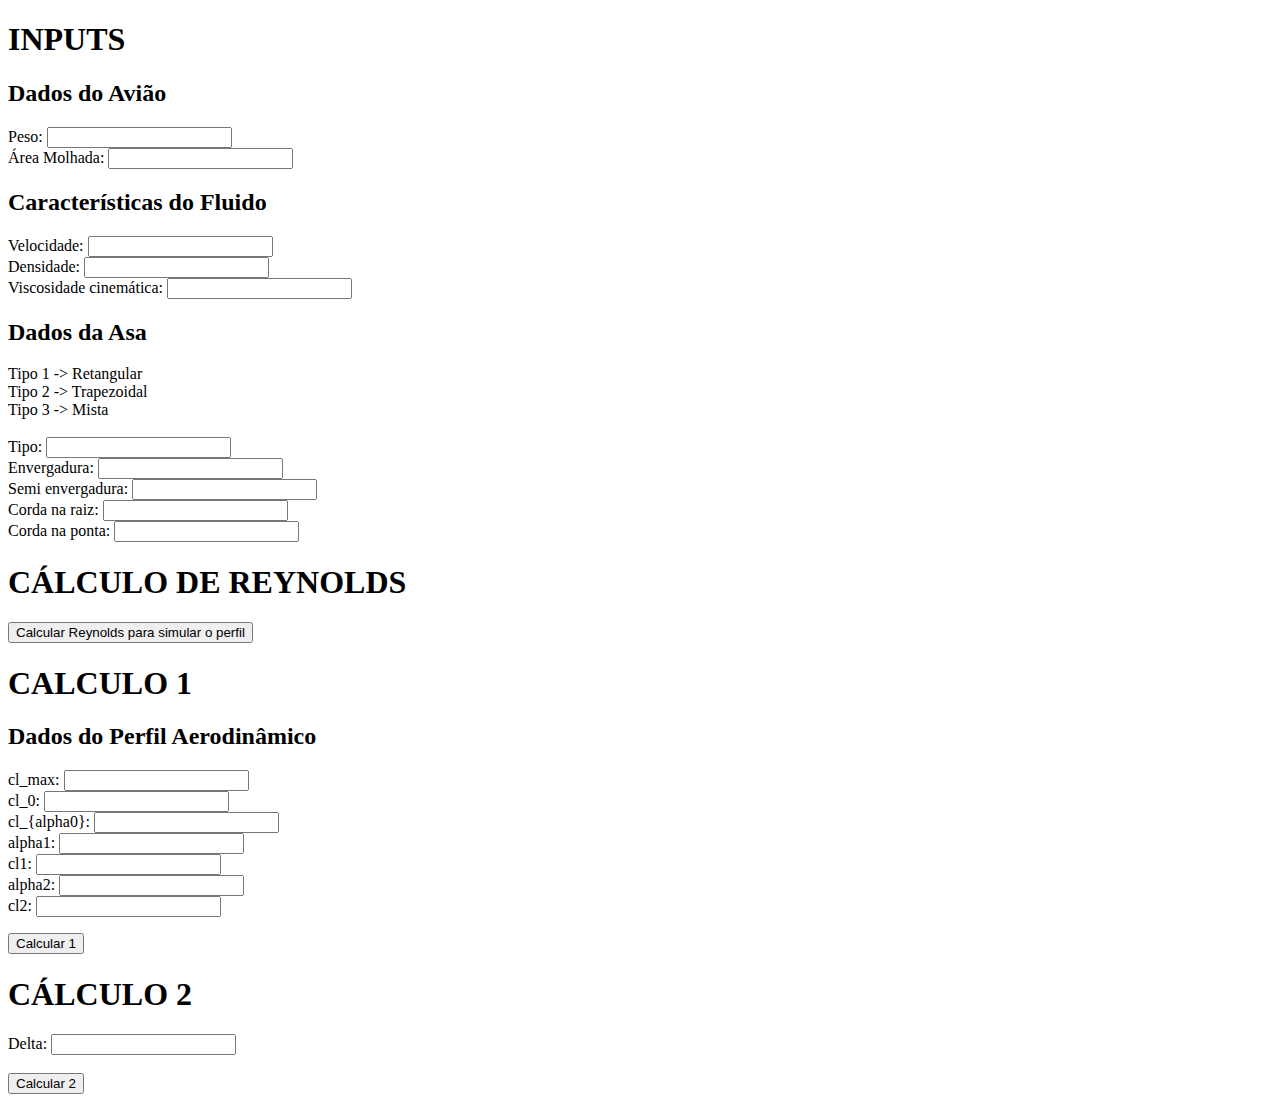
<file: AeroCalc/index.html>
<!DOCTYPE html>
<html lang="en">
<head>
    <meta charset="UTF-8">
    <meta http-equiv="X-UA-Compatible" content="IE=edge">
    <meta name="viewport" content="width=device-width, initial-scale=1.0">
    <title>Calculadora Aerodinâmica</title>
    <script type="text/javascript" src="./js/codigo.js"></script>
</head>
<body>
    <h1>INPUTS</h1>

    <h2>Dados do Avião</h2>
        <p>
            Peso: <input id="peso" type="number" size="10" /> <br>
            Área Molhada: <input id="areaMolhada" type="number" size="10" /> <br>
            <!-- N máximo: <input id="nMax" type="number" size="10" /> -->
        </p>

    <h2>Características do Fluido</h2>
        <p>
            Velocidade: <input id="velocidade" type="number" size="10" /> <br>
            Densidade: <input id="densidade" type="number" size="10" /> <br>
            Viscosidade cinemática: <input id="viscoCin" type="number" size="10" /> <br>
        </p>

    <h2>Dados da Asa</h2>
        <p>
            Tipo 1 -> Retangular <br>
            Tipo 2 -> Trapezoidal <br>
            Tipo 3 -> Mista <br> <br>
            Tipo: <input id="tipoAsa" type="number" size="10" /> <br>
            Envergadura: <input id="envergadura" type="number" size="10" /> <br>
            Semi envergadura: <input id="semiEnvergadura" type="number" size="10" /> <br>
            Corda na raiz: <input id="cordaRaiz" type="number" size="10" /> <br>
            Corda na ponta: <input id="cordaPonta" type="number" size="10" /> <br>



        </p>

    <h1>CÁLCULO DE REYNOLDS</h1>

        <button type="button" onclick="calcReynolds()">Calcular Reynolds para simular o perfil</button>
        <p id="calcReynolds">
        </p>
    
    <h1>CALCULO 1</h1>

    <h2>Dados do Perfil Aerodinâmico</h2>
    <p>
        cl_max: <input id="clMax" type="number" size="10" /> <br>
        cl_0: <input id="clZero" type="number" size="10" /> <br>
        cl_{alpha0}: <input id="clAlphaZero" type="number" size="10" /> <br>
        alpha1: <input id="alpha1" type="number" size="10" /> <br>
        cl1: <input id="cl1" type="number" size="10" /> <br>
        alpha2: <input id="alpha2" type="number" size="10" /> <br>
        cl2: <input id="cl2" type="number" size="10" /> <br>
    </p>

    <button type="button" onclick="calculo1()">Calcular 1</button>

    <p id="AfilamentoAlongamento"></p>

    <h1>CÁLCULO 2</h1>

    Delta: <input id="delta" type="number" size="10" /> <br> <br>

    <button type="button" onclick="calculo2()">Calcular 2</button>

    <p id="areaAsa"></p>
    <p id="alongamento"></p>
    <p id="afilamento"></p>
    <p id="cordaMedia"></p>
    <p id="yMedio"></p>
    <P id="a0"></P>
    <P id="aAsa"></P>
    <P id="constProp"></P>
    <P id="CLMax"></P>
    <P id="velStol"></P>
    <P id="coefAtrito"></P>
    <P id="coefParasita"></P>
    <P id="clProjeto"></P>
    <P id="cdProjeto"></P>
    <P id="efProjeto"></P>

</body>
</html>
</file>
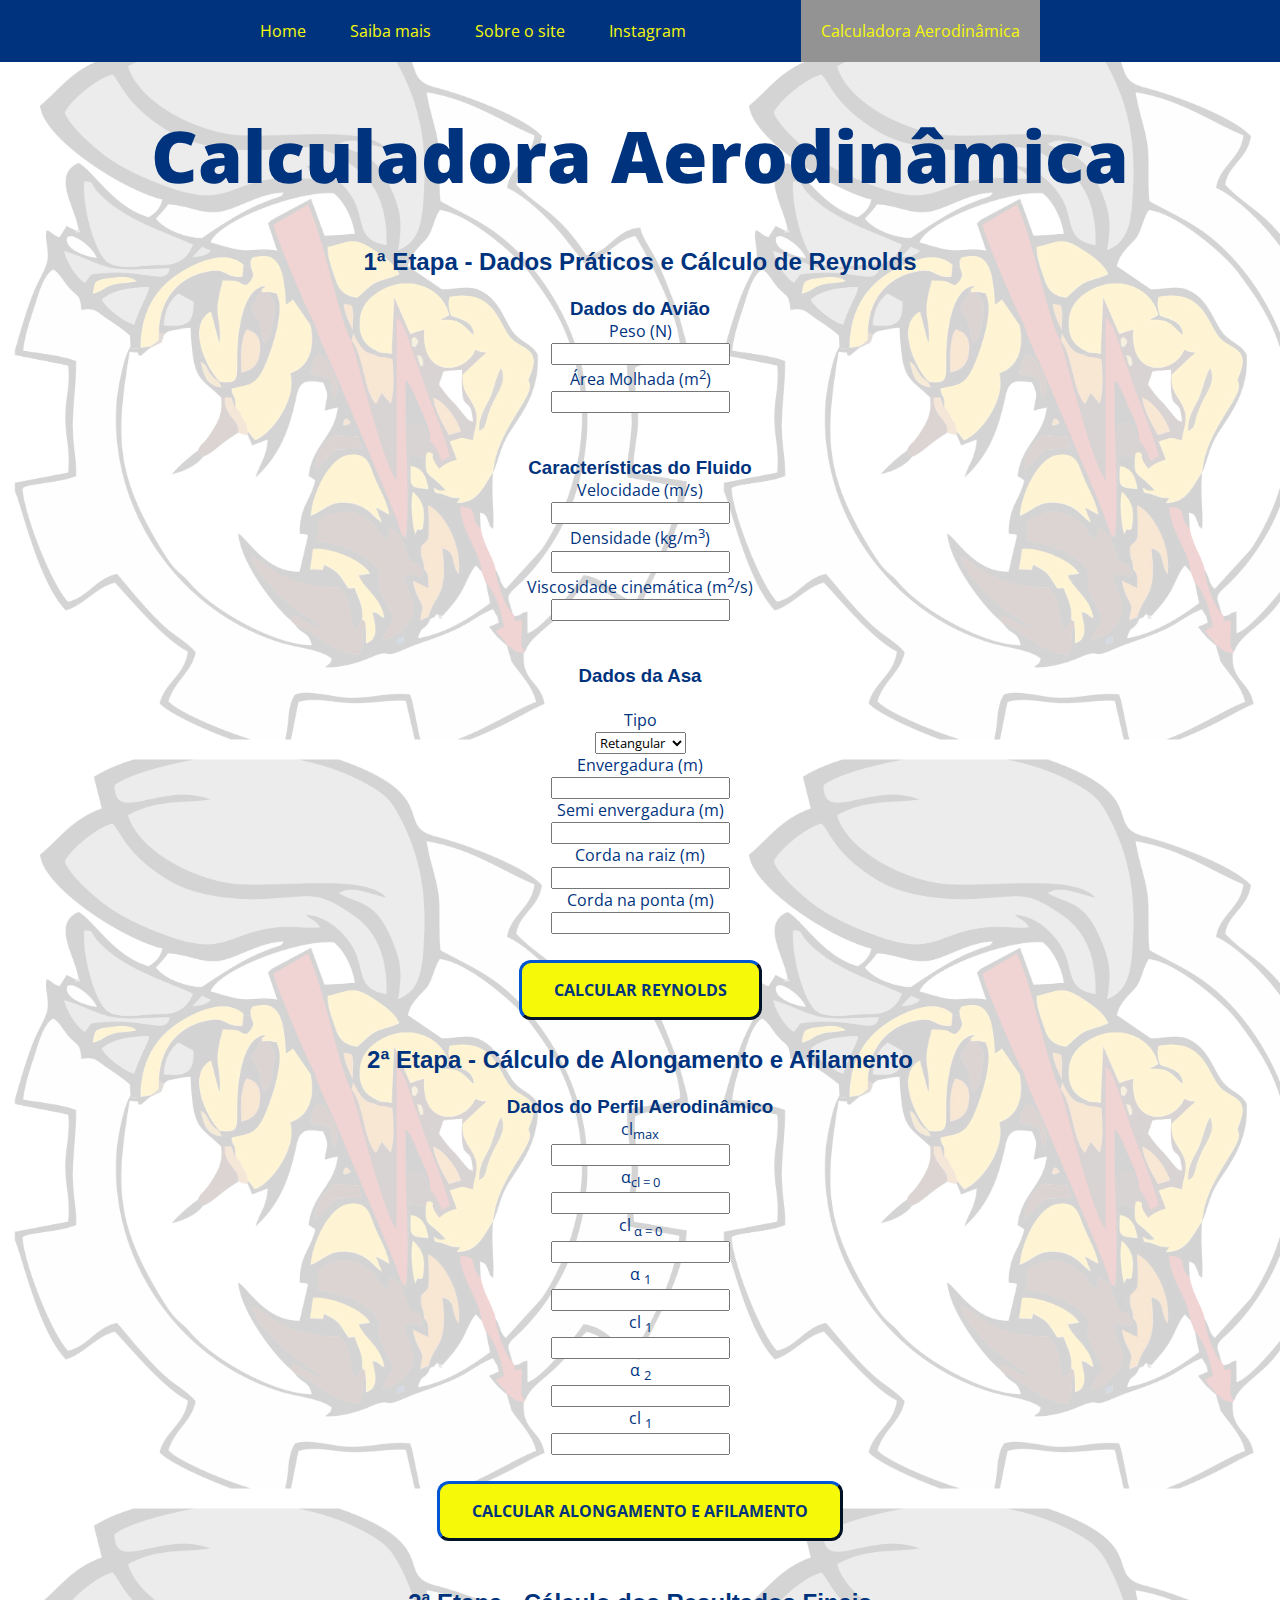
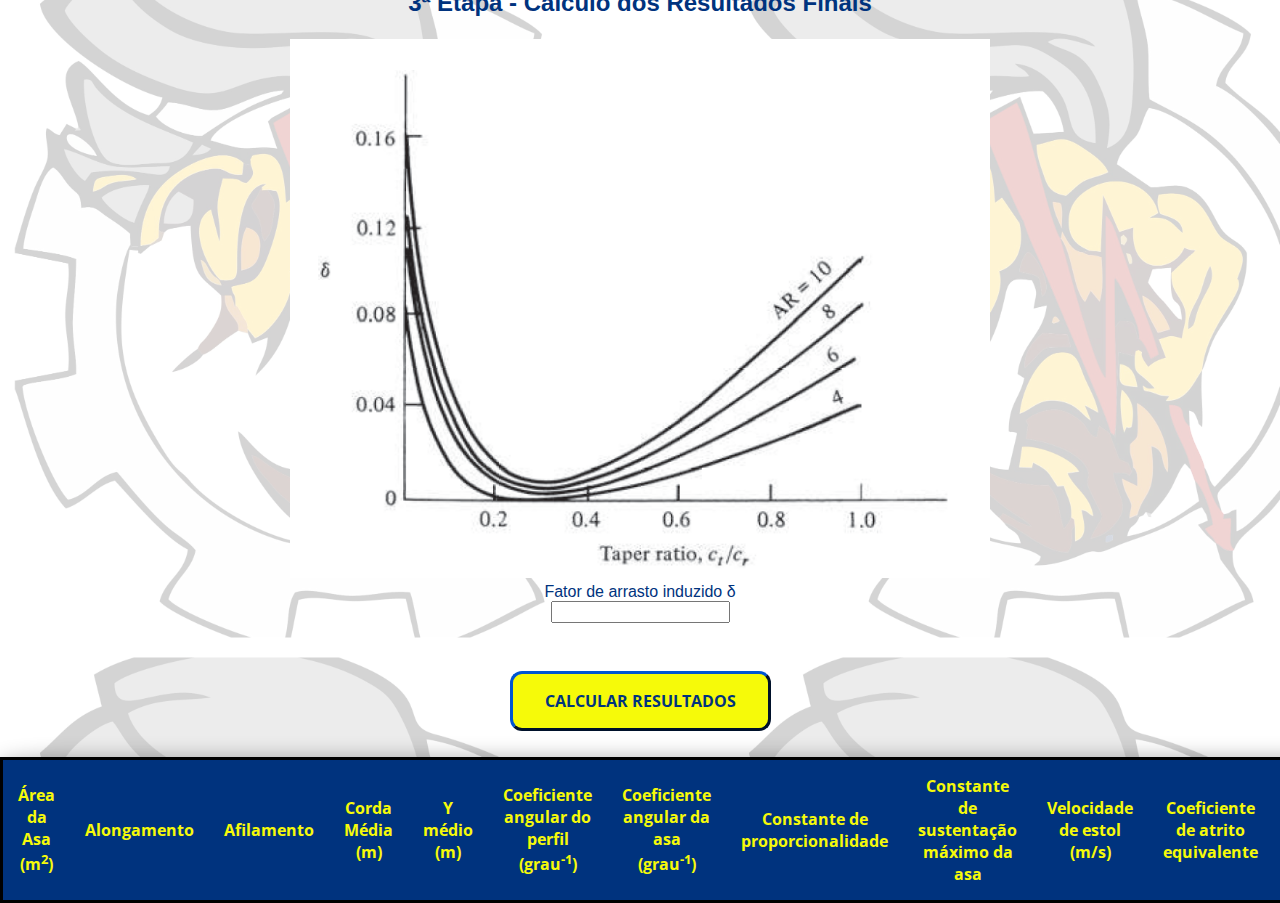
<file: calculadora.html>
<!-- Trabalho 1 - Desenvolvimento de Sistemas Web - T01 - 2022.1
    
Alunos:
Denilson Luiz Amaro Martins - 2020031625
Pedro Henrique Azevedo do Prado - 2022001536

Professor:
Eduardo Ribeiro Felipe-->

<!DOCTYPE html>
<html lang="pt">

<head>
    <meta charset="UTF-8">
    <meta http-equiv="X-UA-Compatible" content="IE=edge">
    <meta name="viewport" content="width=device-width, initial-scale=1.0">
    <title>Calculadora Aerodinâmica</title>
    <link rel="stylesheet" href="./css/style.css" />
    <script type="text/javascript" src="./js/codigo.js"></script>
        <style>
        img{
            max-width:100%;
            height:auto;
        }
    </style>
</head>

<body>

    <nav id="menu-h">
        <ul>

            <li>
                <a href="index.html">
                    Home
                </a>
            </li>

            <li><a target=”_blank”
                    href="https://international.unifei.edu.br/extension/competition-projects/lots-aerodesign/">Saiba
                    mais</a>
            </li>

            <li><a href="projeto.html" >Sobre o site</a></li>
            
            <li><a target=”_blank”
                href="https://www.instagram.com/lotsaerodesign/">Instagram</a>
            </li>

            <li><a href="calculadora.html">Calculadora Aerodinâmica</a></li>
        </ul>
    </nav>

    <div class="fundoCalc">
        <div class="imgFundoCalc"></div>
       
    </div>

    <br> <br>

    <h1><b>Calculadora Aerodinâmica</b></h1>

    <br> <br>

    <h2>1ª Etapa - Dados Práticos e Cálculo de Reynolds</h2> <br>

    <h3>Dados do Avião</h3>
    <div class="inputs">
        <p>
            Peso (N)<br>
            <input id="peso" type="number" size="10"/> <br> 
            Área Molhada (m<sup>2</sup>)<br>
            <input id="areaMolhada" type="number" size="10" /> <br>
        </p>
    </div> <br> <br>

    <h3>Características do Fluido</h3>
    <div class="inputs">
        <p>
            Velocidade (m/s)<br>
            <input id="velocidade" type="number" size="10" /> <br>
            Densidade (kg/m<sup>3</sup>)<br>
            <input id="densidade" type="number" size="10" /> <br>
            Viscosidade cinemática (m<sup>2</sup>/s)<br>
            <input id="viscoCin" type="number" size="10" /> <br>
        </p>
    </div> <br> <br>

    <h3>Dados da Asa</h3> <br>
    <div class="inputs">
        <p>
            Tipo <br>
                <select name="tipoAsas" id="tipoAsa">
                <option value="1">Retangular</option>
                <option value="2">Trapezoidal</option>
                <option value="3">Mista</option>
            </select>
            <br>
            Envergadura (m)<br>
            <input id="envergadura" type="number" size="10" /> <br>
            Semi envergadura (m)<br>
            <input id="semiEnvergadura" type="number" size="10" /> <br>
            Corda na raiz (m)<br>
            <input id="cordaRaiz" type="number" size="10" /> <br>
            Corda na ponta (m)<br>
            <input id="cordaPonta" type="number" size="10" /> <br>
        </p>
    </div> <br>

    <div class="text-center"><button class="button button1" type="button" onclick="calcReynolds()"><b>CALCULAR
                REYNOLDS</b></button></div>
    <b><p class="outputs" id="calcReynolds">
    </p> </b><br>

    <h2>2ª Etapa - Cálculo de Alongamento e Afilamento</h2> <br>

    <h3>Dados do Perfil Aerodinâmico</h3>
    <div class="inputs">
        <p>
            cl<sub>max</sub> <br>
            <input id="clMax" type="number" size="10" /> <br>
            &alpha;<sub>cl = 0</sub>  <br>
            <input id="clZero" type="number" size="10" /> <br>
            cl<sub> &alpha; = 0</sub> <br>
            <input id="clAlphaZero" type="number" size="10" /> <br>
            &alpha; <sub>1</sub> <br>
            <input id="alpha1" type="number" size="10" /> <br>
            cl <sub>1</sub> <br>
            <input id="cl1" type="number" size="10" /> <br>
            &alpha; <sub>2</sub> <br>
            <input id="alpha2" type="number" size="10" /> <br>
            cl <sub>1</sub> <br>
            <input id="cl2" type="number" size="10" /> <br>
        </p>
    </div> <br>

    <div class="text-center"><button class="button button2" type="button" onclick="calculo1()"><b>CALCULAR ALONGAMENTO E
                AFILAMENTO</b></button></div> <br>
    <b><p class="outputs" id="Alongamento"></p>
    <p class="outputs" id="Afilamento"></p></b> <br>

    <h2>3ª Etapa - Cálculo dos Resultados Finais</h2> <br>
    
    <div class="imgHome">
        <img src="./images/fatorArrastoInduzido.png" width="700"> 
    </div>

    <div class="inputs"> Fator de arrasto induzido &delta; <br>
        <input id="delta" type="number" size="10" />
    </div> <br> <br>

    <div class="text-center">
        <button class="button button3" type="button" onclick="calculo2()"><b>CALCULAR RESULTADOS</b></button>
    </div> <br> 


    <p class="outputs" id="areaAsa"></p>
    <p class="outputs" id="alongamento"></p>
    <p class="outputs" id="afilamento"></p>
    <p class="outputs" id="cordaMedia"></p>
    <p class="outputs" id="yMedio"></p>
    <P class="outputs" id="a0"></P>
    <P class="outputs" id="aAsa"></P>
    <P class="outputs" id="constProp"></P>
    <P class="outputs" id="CLMax"></P>
    <P class="outputs" id="velStol"></P>
    <P class="outputs" id="coefAtrito"></P>
    <P class="outputs" id="coefParasita"></P>
    <P class="outputs" id="clProjeto"></P>
    <P class="outputs" id="cdProjeto"></P>
    <P class="outputs" id="efProjeto"></P>

    <div id="tabela3">
        <table id="tabela">
            <thead>
                <tr>
                    <th>Área da Asa (m<sup>2</sup>)</th>
                    <th>Alongamento</th>
                    <th>Afilamento</th>
                    <th>Corda Média (m)</th>
                    <th>Y médio (m)</th>
                    <th>Coeficiente angular do perfil <br> (grau<sup>-1</sup>)</th>
                    <th>Coeficiente angular da asa <br> (grau<sup>-1</sup>)</th>
                    <th>Constante de proporcionalidade</th>
                    <th>Constante de sustentação máximo da asa</th>
                    <th>Velocidade de estol (m/s) </th>
                    <th>Coeficiente de atrito equivalente</th>
                    <th>Coeficiente de arrasto parasita</th>
                    <th>Coeficiente de sustentação do projeto</th>
                    <th>Coeficiente de arrasto do projeto</th>
                    <th>Eficiência máxima do projeto</th>
                </tr>
            </thead>
            <tbody id="linhas">
            </tbody>
        </table>
    </div>

</body>

</html>
</file>
<file: css/style.css>
/* Trabalho 1 - Desenvolvimento de Sistemas Web - T01 - 2022.1
    
Alunos:
Denilson Luiz Amaro Martins - 2020031625
Pedro Henrique Azevedo do Prado - 2022001536

Professor:
Eduardo Ribeiro Felipe */

@import url('https://fonts.googleapis.com/css2?family=Open+Sans&display=swap');

* {
    margin: 0 auto;
    padding: 0;
    box-sizing: border-box;
    font-family: 'Open Sans', sans-serif;
}

body {
    background-color: white;
    background-image: url("/images/imagemFundo.png");
    background-repeat: repeat;
    background-image: ;
}

/* #fundo {
    width: 100vmax;
    height: 100vmax;
    background-image: url("/trabalho1DevWeb/images/logoVetor.jpg");
    background-size: contain;
    opacity: 0.2;
    background-repeat: repeat;
    position: absolute;
    background-position: center;
} */

.fundoCalc {
    display: flex;
    flex-direction: column;
}



#menu-h {
    background-color: rgb(0, 51, 126);
}

#menu-h ul {
    max-width: 800px;
    list-style: none;
    padding: 0;
}

#menu-h ul li {
    display: inline;
}

#menu-h ul li a {
    color: rgb(246, 250, 9);
    padding: 20px;
    display: inline-block;
    text-decoration: none;
    transition: background .4s;
}

#menu-h ul li a:hover {
    background-color: rgb(246, 250, 9);
    color: rgb(0, 51, 126);
}

#menu-h ul li:last-child a {
    float: right;
    background-color: rgb(147, 147, 147);
}

#menu-h ul li:last-child a:hover {
    background-color: rgb(246, 250, 9);
    color: rgb(0, 51, 126);
}

#textoApresentacao {
    text-align: justify;
}

h1 {
    font-family: Arial, Helvetica, sans-serif;
    color: rgb(0, 51, 126);
    font-size: 8vh;
    text-align: center;
}

h2,
h3 {
    font-family: Verdana, Geneva, Tahoma, sans-serif;
    color: rgb(0, 51, 126);
    text-align: center;

}

#tabela {
    margin: 0 auto;
    width: 900px;
    border: 1px solid black;
    border-collapse: collapse;
    border-radius: 5%;
    box-shadow: 0 0 20px rgba(0, 0, 0, 0.3);
}

/* Cabeçalho da Linha */
#tabela thead tr {
    background-color: rgb(0, 51, 126);
    color: rgb(246, 250, 9);
    text-align: center;
}

/* Body da Linha */
#tabela tbody tr {
    background-color: rgb(255, 255, 255);
    text-align: center;
}

#tabela thead tr th {
    padding: 15px;
}

/* linha */
#tabela tr {
    border: 3px solid rgb(0, 0, 0);
}

.inputs {
    color: rgb(0, 51, 126);
    font-family: 'Gill Sans', 'Gill Sans MT', Calibri, 'Trebuchet MS', sans-serif;
    font-size: 100%;
    text-align: center;
}

.text-center {
    transition-duration: 0.4s;
    text-align: center;
}

.button {
    background-color: rgb(246, 250, 9);
    /* Green */
    border: none;
    color: rgb(0, 51, 126);
    border-radius: 12px;
    border-style: outset;
    border-color: rgb(0, 51, 126);
    padding: 16px 32px;
    text-align: center;
    text-decoration: none;
    display: inline-block;
    font-size: 16px;
    margin: 4px 2px;
    transition-duration: 0.4s;
    cursor: pointer;
}

.button:hover {
    background-color: rgb(0, 51, 126);
    color: rgb(246, 250, 9);
    border-color: rgb(246, 250, 9);
}

.outputs {
    color: rgb(0, 51, 126);
    font-family: 'Gill Sans', 'Gill Sans MT', Calibri, 'Trebuchet MS', sans-serif;
    font-size: 130%;
    text-align: center;
}

.textoApresentacao {
    text-align: justify;
    margin-left: 30%;
    margin-right: 30%;
    font-style: italic;
    font-size: larger;
}

#imgApresentacao {
    display: flex;
    border-style: double;
    border-radius: 5%;
}

.imgHome {
    text-align: center;
}

@media (max-width: 720px) {
    .textoApresentacao {
        text-align: justify;
        margin-left: 5%;
        margin-right: 5%;
        font-style: italic;
        font-size: larger;
    }
}

@media (max-width: 720px) {
    .imgApresentacao {
        margin-left: 5%;
        margin-right: 5%;
    }
}
</file>
